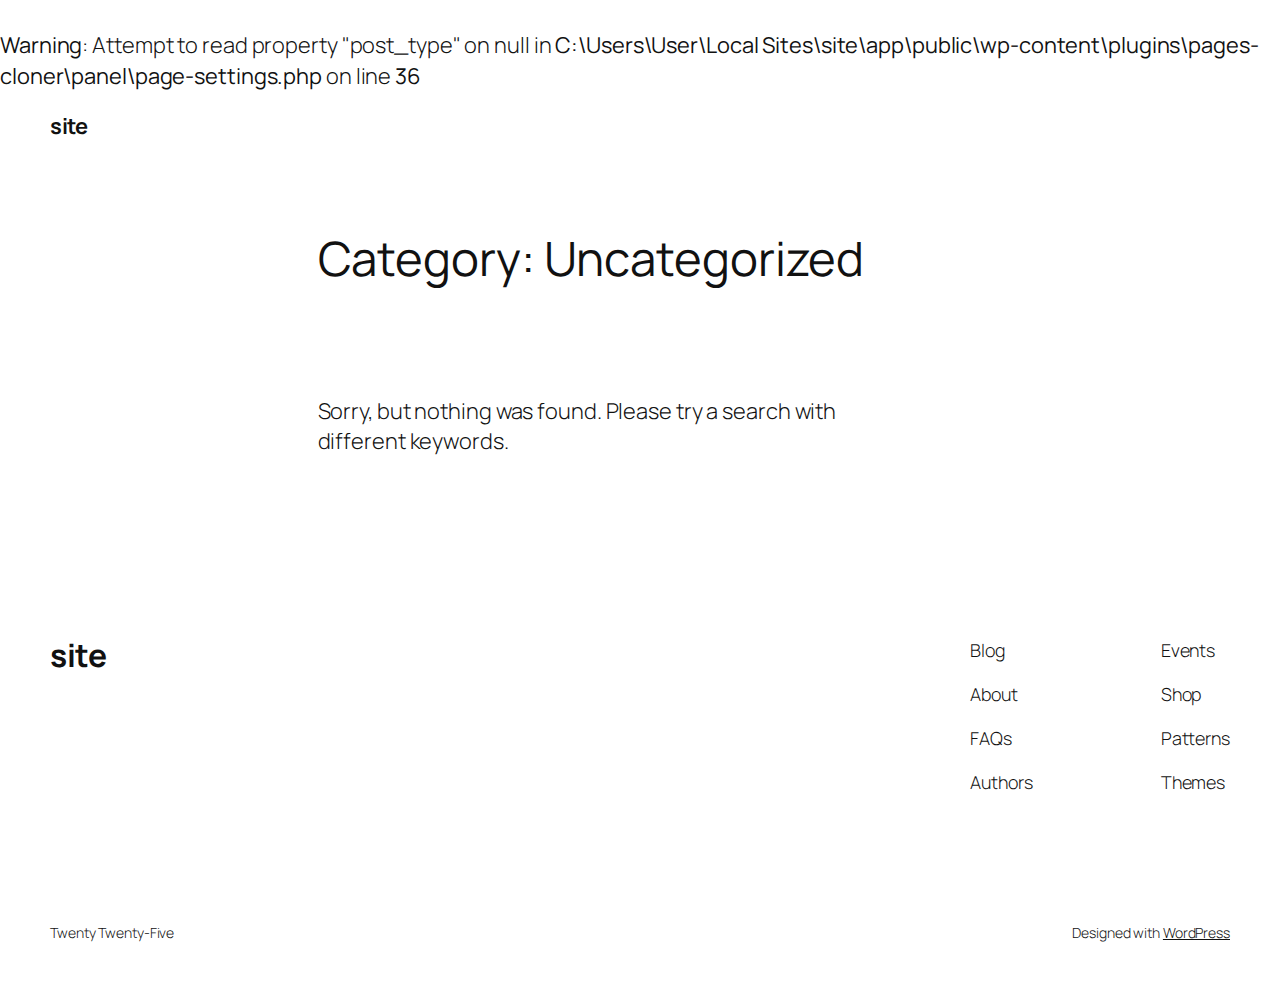
<file: category/uncategorized/index.html>
<!DOCTYPE html>
<html><body><br>
<b>Warning</b>:  Attempt to read property "post_type" on null in <b>C:\Users\User\Local Sites\site\app\public\wp-content\plugins\pages-cloner\panel\page-settings.php</b> on line <b>36</b><br>



	<meta charset="UTF-8">
	<meta name="viewport" content="width=device-width, initial-scale=1">
<meta name="robots" content="max-image-preview:large">
	<style>img:is([sizes="auto" i], [sizes^="auto," i]) { contain-intrinsic-size: 3000px 1500px }</style>
	<title>Uncategorized &ndash; site</title>
<link rel="alternate" type="application/rss+xml" title="site &raquo; Feed" href="/feed/">
<link rel="alternate" type="application/rss+xml" title="site &raquo; Comments Feed" href="/comments/feed/">
<link rel="alternate" type="application/rss+xml" title="site &raquo; Uncategorized Category Feed" href="/category/uncategorized/feed/">
<script>
window._wpemojiSettings = {"baseUrl":"https:\/\/s.w.org\/images\/core\/emoji\/16.0.1\/72x72\/","ext":".png","svgUrl":"https:\/\/s.w.org\/images\/core\/emoji\/16.0.1\/svg\/","svgExt":".svg","source":{"concatemoji":"\/wp-includes\/js\/wp-emoji-release.min.js?ver=6.8.3"}};
/*! This file is auto-generated */
!function(s,n){var o,i,e;function c(e){try{var t={supportTests:e,timestamp:(new Date).valueOf()};sessionStorage.setItem(o,JSON.stringify(t))}catch(e){}}function p(e,t,n){e.clearRect(0,0,e.canvas.width,e.canvas.height),e.fillText(t,0,0);var t=new Uint32Array(e.getImageData(0,0,e.canvas.width,e.canvas.height).data),a=(e.clearRect(0,0,e.canvas.width,e.canvas.height),e.fillText(n,0,0),new Uint32Array(e.getImageData(0,0,e.canvas.width,e.canvas.height).data));return t.every(function(e,t){return e===a[t]})}function u(e,t){e.clearRect(0,0,e.canvas.width,e.canvas.height),e.fillText(t,0,0);for(var n=e.getImageData(16,16,1,1),a=0;a<n.data.length;a++)if(0!==n.data[a])return!1;return!0}function f(e,t,n,a){switch(t){case"flag":return n(e,"\ud83c\udff3\ufe0f\u200d\u26a7\ufe0f","\ud83c\udff3\ufe0f\u200b\u26a7\ufe0f")?!1:!n(e,"\ud83c\udde8\ud83c\uddf6","\ud83c\udde8\u200b\ud83c\uddf6")&&!n(e,"\ud83c\udff4\udb40\udc67\udb40\udc62\udb40\udc65\udb40\udc6e\udb40\udc67\udb40\udc7f","\ud83c\udff4\u200b\udb40\udc67\u200b\udb40\udc62\u200b\udb40\udc65\u200b\udb40\udc6e\u200b\udb40\udc67\u200b\udb40\udc7f");case"emoji":return!a(e,"\ud83e\udedf")}return!1}function g(e,t,n,a){var r="undefined"!=typeof WorkerGlobalScope&&self instanceof WorkerGlobalScope?new OffscreenCanvas(300,150):s.createElement("canvas"),o=r.getContext("2d",{willReadFrequently:!0}),i=(o.textBaseline="top",o.font="600 32px Arial",{});return e.forEach(function(e){i[e]=t(o,e,n,a)}),i}function t(e){var t=s.createElement("script");t.src=e,t.defer=!0,s.head.appendChild(t)}"undefined"!=typeof Promise&&(o="wpEmojiSettingsSupports",i=["flag","emoji"],n.supports={everything:!0,everythingExceptFlag:!0},e=new Promise(function(e){s.addEventListener("DOMContentLoaded",e,{once:!0})}),new Promise(function(t){var n=function(){try{var e=JSON.parse(sessionStorage.getItem(o));if("object"==typeof e&&"number"==typeof e.timestamp&&(new Date).valueOf()<e.timestamp+604800&&"object"==typeof e.supportTests)return e.supportTests}catch(e){}return null}();if(!n){if("undefined"!=typeof Worker&&"undefined"!=typeof OffscreenCanvas&&"undefined"!=typeof URL&&URL.createObjectURL&&"undefined"!=typeof Blob)try{var e="postMessage("+g.toString()+"("+[JSON.stringify(i),f.toString(),p.toString(),u.toString()].join(",")+"));",a=new Blob([e],{type:"text/javascript"}),r=new Worker(URL.createObjectURL(a),{name:"wpTestEmojiSupports"});return void(r.onmessage=function(e){c(n=e.data),r.terminate(),t(n)})}catch(e){}c(n=g(i,f,p,u))}t(n)}).then(function(e){for(var t in e)n.supports[t]=e[t],n.supports.everything=n.supports.everything&&n.supports[t],"flag"!==t&&(n.supports.everythingExceptFlag=n.supports.everythingExceptFlag&&n.supports[t]);n.supports.everythingExceptFlag=n.supports.everythingExceptFlag&&!n.supports.flag,n.DOMReady=!1,n.readyCallback=function(){n.DOMReady=!0}}).then(function(){return e}).then(function(){var e;n.supports.everything||(n.readyCallback(),(e=n.source||{}).concatemoji?t(e.concatemoji):e.wpemoji&&e.twemoji&&(t(e.twemoji),t(e.wpemoji)))}))}((window,document),window._wpemojiSettings);
</script>
<style id="am_player_video-inline-css">
.embed-container { position: relative !important; padding-bottom: 56.25% !important; height: 0 !important; overflow: hidden !important; max-width: 100% !important; } .embed-container iframe, .embed-container object, .embed-container embed { position: absolute !important; top: 0 !important; left: 0 !important; width: 100% !important; height: 100% !important; }
.embed-container { position: relative !important; padding-bottom: 56.25% !important; height: 0 !important; overflow: hidden !important; max-width: 100% !important; } .embed-container iframe, .embed-container object, .embed-container embed { position: absolute !important; top: 0 !important; left: 0 !important; width: 100% !important; height: 100% !important; }
.embed-container { position: relative !important; padding-bottom: 56.25% !important; height: 0 !important; overflow: hidden !important; max-width: 100% !important; } .embed-container iframe, .embed-container object, .embed-container embed { position: absolute !important; top: 0 !important; left: 0 !important; width: 100% !important; height: 100% !important; }
.embed-container { position: relative !important; padding-bottom: 56.25% !important; height: 0 !important; overflow: hidden !important; max-width: 100% !important; } .embed-container iframe, .embed-container object, .embed-container embed { position: absolute !important; top: 0 !important; left: 0 !important; width: 100% !important; height: 100% !important; }
.embed-container { position: relative !important; padding-bottom: 56.25% !important; height: 0 !important; overflow: hidden !important; max-width: 100% !important; } .embed-container iframe, .embed-container object, .embed-container embed { position: absolute !important; top: 0 !important; left: 0 !important; width: 100% !important; height: 100% !important; }
.embed-container { position: relative !important; padding-bottom: 56.25% !important; height: 0 !important; overflow: hidden !important; max-width: 100% !important; } .embed-container iframe, .embed-container object, .embed-container embed { position: absolute !important; top: 0 !important; left: 0 !important; width: 100% !important; height: 100% !important; }
.embed-container { position: relative !important; padding-bottom: 56.25% !important; height: 0 !important; overflow: hidden !important; max-width: 100% !important; } .embed-container iframe, .embed-container object, .embed-container embed { position: absolute !important; top: 0 !important; left: 0 !important; width: 100% !important; height: 100% !important; }
.embed-container { position: relative !important; padding-bottom: 56.25% !important; height: 0 !important; overflow: hidden !important; max-width: 100% !important; } .embed-container iframe, .embed-container object, .embed-container embed { position: absolute !important; top: 0 !important; left: 0 !important; width: 100% !important; height: 100% !important; }
</style>
<style id="wp-block-site-title-inline-css">
.wp-block-site-title{box-sizing:border-box}.wp-block-site-title :where(a){color:inherit;font-family:inherit;font-size:inherit;font-style:inherit;font-weight:inherit;letter-spacing:inherit;line-height:inherit;text-decoration:inherit}
</style>
<style id="wp-block-page-list-inline-css">
.wp-block-navigation .wp-block-page-list{align-items:var(--navigation-layout-align,initial);background-color:inherit;display:flex;flex-direction:var(--navigation-layout-direction,initial);flex-wrap:var(--navigation-layout-wrap,wrap);justify-content:var(--navigation-layout-justify,initial)}.wp-block-navigation .wp-block-navigation-item{background-color:inherit}.wp-block-page-list{box-sizing:border-box}
</style>
<link rel="stylesheet" id="wp-block-navigation-css" href="/wp-includes/blocks/navigation/style.min.css?ver=6.8.3" media="all">
<style id="wp-block-group-inline-css">
.wp-block-group{box-sizing:border-box}:where(.wp-block-group.wp-block-group-is-layout-constrained){position:relative}
</style>
<style id="wp-block-query-title-inline-css">
.wp-block-query-title{box-sizing:border-box}
</style>
<style id="wp-block-term-description-inline-css">
:where(.wp-block-term-description){box-sizing:border-box;margin-bottom:var(--wp--style--block-gap);margin-top:var(--wp--style--block-gap)}.wp-block-term-description p{margin-bottom:0;margin-top:0}
</style>
<style id="wp-block-post-template-inline-css">
.wp-block-post-template{box-sizing:border-box;list-style:none;margin-bottom:0;margin-top:0;max-width:100%;padding:0}.wp-block-post-template.is-flex-container{display:flex;flex-direction:row;flex-wrap:wrap;gap:1.25em}.wp-block-post-template.is-flex-container>li{margin:0;width:100%}@media (min-width:600px){.wp-block-post-template.is-flex-container.is-flex-container.columns-2>li{width:calc(50% - .625em)}.wp-block-post-template.is-flex-container.is-flex-container.columns-3>li{width:calc(33.33333% - .83333em)}.wp-block-post-template.is-flex-container.is-flex-container.columns-4>li{width:calc(25% - .9375em)}.wp-block-post-template.is-flex-container.is-flex-container.columns-5>li{width:calc(20% - 1em)}.wp-block-post-template.is-flex-container.is-flex-container.columns-6>li{width:calc(16.66667% - 1.04167em)}}@media (max-width:600px){.wp-block-post-template-is-layout-grid.wp-block-post-template-is-layout-grid.wp-block-post-template-is-layout-grid.wp-block-post-template-is-layout-grid{grid-template-columns:1fr}}.wp-block-post-template-is-layout-constrained>li>.alignright,.wp-block-post-template-is-layout-flow>li>.alignright{float:right;margin-inline-end:0;margin-inline-start:2em}.wp-block-post-template-is-layout-constrained>li>.alignleft,.wp-block-post-template-is-layout-flow>li>.alignleft{float:left;margin-inline-end:2em;margin-inline-start:0}.wp-block-post-template-is-layout-constrained>li>.aligncenter,.wp-block-post-template-is-layout-flow>li>.aligncenter{margin-inline-end:auto;margin-inline-start:auto}
</style>
<style id="wp-block-paragraph-inline-css">
.is-small-text{font-size:.875em}.is-regular-text{font-size:1em}.is-large-text{font-size:2.25em}.is-larger-text{font-size:3em}.has-drop-cap:not(:focus):first-letter{float:left;font-size:8.4em;font-style:normal;font-weight:100;line-height:.68;margin:.05em .1em 0 0;text-transform:uppercase}body.rtl .has-drop-cap:not(:focus):first-letter{float:none;margin-left:.1em}p.has-drop-cap.has-background{overflow:hidden}:root :where(p.has-background){padding:1.25em 2.375em}:where(p.has-text-color:not(.has-link-color)) a{color:inherit}p.has-text-align-left[style*="writing-mode:vertical-lr"],p.has-text-align-right[style*="writing-mode:vertical-rl"]{rotate:180deg}
</style>
<style id="wp-block-query-pagination-inline-css">
.wp-block-query-pagination.is-content-justification-space-between>.wp-block-query-pagination-next:last-of-type{margin-inline-start:auto}.wp-block-query-pagination.is-content-justification-space-between>.wp-block-query-pagination-previous:first-child{margin-inline-end:auto}.wp-block-query-pagination .wp-block-query-pagination-previous-arrow{display:inline-block;margin-right:1ch}.wp-block-query-pagination .wp-block-query-pagination-previous-arrow:not(.is-arrow-chevron){transform:scaleX(1)}.wp-block-query-pagination .wp-block-query-pagination-next-arrow{display:inline-block;margin-left:1ch}.wp-block-query-pagination .wp-block-query-pagination-next-arrow:not(.is-arrow-chevron){transform:scaleX(1)}.wp-block-query-pagination.aligncenter{justify-content:center}
</style>
<style id="wp-block-site-logo-inline-css">
.wp-block-site-logo{box-sizing:border-box;line-height:0}.wp-block-site-logo a{display:inline-block;line-height:0}.wp-block-site-logo.is-default-size img{height:auto;width:120px}.wp-block-site-logo img{height:auto;max-width:100%}.wp-block-site-logo a,.wp-block-site-logo img{border-radius:inherit}.wp-block-site-logo.aligncenter{margin-left:auto;margin-right:auto;text-align:center}:root :where(.wp-block-site-logo.is-style-rounded){border-radius:9999px}
</style>
<style id="wp-block-site-tagline-inline-css">
.wp-block-site-tagline{box-sizing:border-box}
</style>
<style id="wp-block-spacer-inline-css">
.wp-block-spacer{clear:both}
</style>
<style id="wp-block-columns-inline-css">
.wp-block-columns{align-items:normal!important;box-sizing:border-box;display:flex;flex-wrap:wrap!important}@media (min-width:782px){.wp-block-columns{flex-wrap:nowrap!important}}.wp-block-columns.are-vertically-aligned-top{align-items:flex-start}.wp-block-columns.are-vertically-aligned-center{align-items:center}.wp-block-columns.are-vertically-aligned-bottom{align-items:flex-end}@media (max-width:781px){.wp-block-columns:not(.is-not-stacked-on-mobile)>.wp-block-column{flex-basis:100%!important}}@media (min-width:782px){.wp-block-columns:not(.is-not-stacked-on-mobile)>.wp-block-column{flex-basis:0;flex-grow:1}.wp-block-columns:not(.is-not-stacked-on-mobile)>.wp-block-column[style*=flex-basis]{flex-grow:0}}.wp-block-columns.is-not-stacked-on-mobile{flex-wrap:nowrap!important}.wp-block-columns.is-not-stacked-on-mobile>.wp-block-column{flex-basis:0;flex-grow:1}.wp-block-columns.is-not-stacked-on-mobile>.wp-block-column[style*=flex-basis]{flex-grow:0}:where(.wp-block-columns){margin-bottom:1.75em}:where(.wp-block-columns.has-background){padding:1.25em 2.375em}.wp-block-column{flex-grow:1;min-width:0;overflow-wrap:break-word;word-break:break-word}.wp-block-column.is-vertically-aligned-top{align-self:flex-start}.wp-block-column.is-vertically-aligned-center{align-self:center}.wp-block-column.is-vertically-aligned-bottom{align-self:flex-end}.wp-block-column.is-vertically-aligned-stretch{align-self:stretch}.wp-block-column.is-vertically-aligned-bottom,.wp-block-column.is-vertically-aligned-center,.wp-block-column.is-vertically-aligned-top{width:100%}
</style>
<style id="wp-block-navigation-link-inline-css">
.wp-block-navigation .wp-block-navigation-item__label{overflow-wrap:break-word}.wp-block-navigation .wp-block-navigation-item__description{display:none}.link-ui-tools{border-top:1px solid #f0f0f0;padding:8px}.link-ui-block-inserter{padding-top:8px}.link-ui-block-inserter__back{margin-left:8px;text-transform:uppercase}
</style>
<style id="wp-emoji-styles-inline-css">

	img.wp-smiley, img.emoji {
		display: inline !important;
		border: none !important;
		box-shadow: none !important;
		height: 1em !important;
		width: 1em !important;
		margin: 0 0.07em !important;
		vertical-align: -0.1em !important;
		background: none !important;
		padding: 0 !important;
	}
</style>
<style id="wp-block-library-inline-css">
:root{--wp-admin-theme-color:#007cba;--wp-admin-theme-color--rgb:0,124,186;--wp-admin-theme-color-darker-10:#006ba1;--wp-admin-theme-color-darker-10--rgb:0,107,161;--wp-admin-theme-color-darker-20:#005a87;--wp-admin-theme-color-darker-20--rgb:0,90,135;--wp-admin-border-width-focus:2px;--wp-block-synced-color:#7a00df;--wp-block-synced-color--rgb:122,0,223;--wp-bound-block-color:var(--wp-block-synced-color)}@media (min-resolution:192dpi){:root{--wp-admin-border-width-focus:1.5px}}.wp-element-button{cursor:pointer}:root{--wp--preset--font-size--normal:16px;--wp--preset--font-size--huge:42px}:root .has-very-light-gray-background-color{background-color:#eee}:root .has-very-dark-gray-background-color{background-color:#313131}:root .has-very-light-gray-color{color:#eee}:root .has-very-dark-gray-color{color:#313131}:root .has-vivid-green-cyan-to-vivid-cyan-blue-gradient-background{background:linear-gradient(135deg,#00d084,#0693e3)}:root .has-purple-crush-gradient-background{background:linear-gradient(135deg,#34e2e4,#4721fb 50%,#ab1dfe)}:root .has-hazy-dawn-gradient-background{background:linear-gradient(135deg,#faaca8,#dad0ec)}:root .has-subdued-olive-gradient-background{background:linear-gradient(135deg,#fafae1,#67a671)}:root .has-atomic-cream-gradient-background{background:linear-gradient(135deg,#fdd79a,#004a59)}:root .has-nightshade-gradient-background{background:linear-gradient(135deg,#330968,#31cdcf)}:root .has-midnight-gradient-background{background:linear-gradient(135deg,#020381,#2874fc)}.has-regular-font-size{font-size:1em}.has-larger-font-size{font-size:2.625em}.has-normal-font-size{font-size:var(--wp--preset--font-size--normal)}.has-huge-font-size{font-size:var(--wp--preset--font-size--huge)}.has-text-align-center{text-align:center}.has-text-align-left{text-align:left}.has-text-align-right{text-align:right}#end-resizable-editor-section{display:none}.aligncenter{clear:both}.items-justified-left{justify-content:flex-start}.items-justified-center{justify-content:center}.items-justified-right{justify-content:flex-end}.items-justified-space-between{justify-content:space-between}.screen-reader-text{border:0;clip-path:inset(50%);height:1px;margin:-1px;overflow:hidden;padding:0;position:absolute;width:1px;word-wrap:normal!important}.screen-reader-text:focus{background-color:#ddd;clip-path:none;color:#444;display:block;font-size:1em;height:auto;left:5px;line-height:normal;padding:15px 23px 14px;text-decoration:none;top:5px;width:auto;z-index:100000}html :where(.has-border-color){border-style:solid}html :where([style*=border-top-color]){border-top-style:solid}html :where([style*=border-right-color]){border-right-style:solid}html :where([style*=border-bottom-color]){border-bottom-style:solid}html :where([style*=border-left-color]){border-left-style:solid}html :where([style*=border-width]){border-style:solid}html :where([style*=border-top-width]){border-top-style:solid}html :where([style*=border-right-width]){border-right-style:solid}html :where([style*=border-bottom-width]){border-bottom-style:solid}html :where([style*=border-left-width]){border-left-style:solid}html :where(img[class*=wp-image-]){height:auto;max-width:100%}:where(figure){margin:0 0 1em}html :where(.is-position-sticky){--wp-admin--admin-bar--position-offset:var(--wp-admin--admin-bar--height,0px)}@media screen and (max-width:600px){html :where(.is-position-sticky){--wp-admin--admin-bar--position-offset:0px}}
</style>
<style id="global-styles-inline-css">
:root{--wp--preset--aspect-ratio--square: 1;--wp--preset--aspect-ratio--4-3: 4/3;--wp--preset--aspect-ratio--3-4: 3/4;--wp--preset--aspect-ratio--3-2: 3/2;--wp--preset--aspect-ratio--2-3: 2/3;--wp--preset--aspect-ratio--16-9: 16/9;--wp--preset--aspect-ratio--9-16: 9/16;--wp--preset--color--black: #000000;--wp--preset--color--cyan-bluish-gray: #abb8c3;--wp--preset--color--white: #ffffff;--wp--preset--color--pale-pink: #f78da7;--wp--preset--color--vivid-red: #cf2e2e;--wp--preset--color--luminous-vivid-orange: #ff6900;--wp--preset--color--luminous-vivid-amber: #fcb900;--wp--preset--color--light-green-cyan: #7bdcb5;--wp--preset--color--vivid-green-cyan: #00d084;--wp--preset--color--pale-cyan-blue: #8ed1fc;--wp--preset--color--vivid-cyan-blue: #0693e3;--wp--preset--color--vivid-purple: #9b51e0;--wp--preset--color--base: #FFFFFF;--wp--preset--color--contrast: #111111;--wp--preset--color--accent-1: #FFEE58;--wp--preset--color--accent-2: #F6CFF4;--wp--preset--color--accent-3: #503AA8;--wp--preset--color--accent-4: #686868;--wp--preset--color--accent-5: #FBFAF3;--wp--preset--color--accent-6: color-mix(in srgb, currentColor 20%, transparent);--wp--preset--gradient--vivid-cyan-blue-to-vivid-purple: linear-gradient(135deg,rgba(6,147,227,1) 0%,rgb(155,81,224) 100%);--wp--preset--gradient--light-green-cyan-to-vivid-green-cyan: linear-gradient(135deg,rgb(122,220,180) 0%,rgb(0,208,130) 100%);--wp--preset--gradient--luminous-vivid-amber-to-luminous-vivid-orange: linear-gradient(135deg,rgba(252,185,0,1) 0%,rgba(255,105,0,1) 100%);--wp--preset--gradient--luminous-vivid-orange-to-vivid-red: linear-gradient(135deg,rgba(255,105,0,1) 0%,rgb(207,46,46) 100%);--wp--preset--gradient--very-light-gray-to-cyan-bluish-gray: linear-gradient(135deg,rgb(238,238,238) 0%,rgb(169,184,195) 100%);--wp--preset--gradient--cool-to-warm-spectrum: linear-gradient(135deg,rgb(74,234,220) 0%,rgb(151,120,209) 20%,rgb(207,42,186) 40%,rgb(238,44,130) 60%,rgb(251,105,98) 80%,rgb(254,248,76) 100%);--wp--preset--gradient--blush-light-purple: linear-gradient(135deg,rgb(255,206,236) 0%,rgb(152,150,240) 100%);--wp--preset--gradient--blush-bordeaux: linear-gradient(135deg,rgb(254,205,165) 0%,rgb(254,45,45) 50%,rgb(107,0,62) 100%);--wp--preset--gradient--luminous-dusk: linear-gradient(135deg,rgb(255,203,112) 0%,rgb(199,81,192) 50%,rgb(65,88,208) 100%);--wp--preset--gradient--pale-ocean: linear-gradient(135deg,rgb(255,245,203) 0%,rgb(182,227,212) 50%,rgb(51,167,181) 100%);--wp--preset--gradient--electric-grass: linear-gradient(135deg,rgb(202,248,128) 0%,rgb(113,206,126) 100%);--wp--preset--gradient--midnight: linear-gradient(135deg,rgb(2,3,129) 0%,rgb(40,116,252) 100%);--wp--preset--font-size--small: 0.875rem;--wp--preset--font-size--medium: clamp(1rem, 1rem + ((1vw - 0.2rem) * 0.196), 1.125rem);--wp--preset--font-size--large: clamp(1.125rem, 1.125rem + ((1vw - 0.2rem) * 0.392), 1.375rem);--wp--preset--font-size--x-large: clamp(1.75rem, 1.75rem + ((1vw - 0.2rem) * 0.392), 2rem);--wp--preset--font-size--xx-large: clamp(2.15rem, 2.15rem + ((1vw - 0.2rem) * 1.333), 3rem);--wp--preset--font-family--manrope: Manrope, sans-serif;--wp--preset--font-family--fira-code: "Fira Code", monospace;--wp--preset--spacing--20: 10px;--wp--preset--spacing--30: 20px;--wp--preset--spacing--40: 30px;--wp--preset--spacing--50: clamp(30px, 5vw, 50px);--wp--preset--spacing--60: clamp(30px, 7vw, 70px);--wp--preset--spacing--70: clamp(50px, 7vw, 90px);--wp--preset--spacing--80: clamp(70px, 10vw, 140px);--wp--preset--shadow--natural: 6px 6px 9px rgba(0, 0, 0, 0.2);--wp--preset--shadow--deep: 12px 12px 50px rgba(0, 0, 0, 0.4);--wp--preset--shadow--sharp: 6px 6px 0px rgba(0, 0, 0, 0.2);--wp--preset--shadow--outlined: 6px 6px 0px -3px rgba(255, 255, 255, 1), 6px 6px rgba(0, 0, 0, 1);--wp--preset--shadow--crisp: 6px 6px 0px rgba(0, 0, 0, 1);}:root { --wp--style--global--content-size: 645px;--wp--style--global--wide-size: 1340px; }:where(body) { margin: 0; }.wp-site-blocks { padding-top: var(--wp--style--root--padding-top); padding-bottom: var(--wp--style--root--padding-bottom); }.has-global-padding { padding-right: var(--wp--style--root--padding-right); padding-left: var(--wp--style--root--padding-left); }.has-global-padding > .alignfull { margin-right: calc(var(--wp--style--root--padding-right) * -1); margin-left: calc(var(--wp--style--root--padding-left) * -1); }.has-global-padding :where(:not(.alignfull.is-layout-flow) > .has-global-padding:not(.wp-block-block, .alignfull)) { padding-right: 0; padding-left: 0; }.has-global-padding :where(:not(.alignfull.is-layout-flow) > .has-global-padding:not(.wp-block-block, .alignfull)) > .alignfull { margin-left: 0; margin-right: 0; }.wp-site-blocks > .alignleft { float: left; margin-right: 2em; }.wp-site-blocks > .alignright { float: right; margin-left: 2em; }.wp-site-blocks > .aligncenter { justify-content: center; margin-left: auto; margin-right: auto; }:where(.wp-site-blocks) > * { margin-block-start: 1.2rem; margin-block-end: 0; }:where(.wp-site-blocks) > :first-child { margin-block-start: 0; }:where(.wp-site-blocks) > :last-child { margin-block-end: 0; }:root { --wp--style--block-gap: 1.2rem; }:root :where(.is-layout-flow) > :first-child{margin-block-start: 0;}:root :where(.is-layout-flow) > :last-child{margin-block-end: 0;}:root :where(.is-layout-flow) > *{margin-block-start: 1.2rem;margin-block-end: 0;}:root :where(.is-layout-constrained) > :first-child{margin-block-start: 0;}:root :where(.is-layout-constrained) > :last-child{margin-block-end: 0;}:root :where(.is-layout-constrained) > *{margin-block-start: 1.2rem;margin-block-end: 0;}:root :where(.is-layout-flex){gap: 1.2rem;}:root :where(.is-layout-grid){gap: 1.2rem;}.is-layout-flow > .alignleft{float: left;margin-inline-start: 0;margin-inline-end: 2em;}.is-layout-flow > .alignright{float: right;margin-inline-start: 2em;margin-inline-end: 0;}.is-layout-flow > .aligncenter{margin-left: auto !important;margin-right: auto !important;}.is-layout-constrained > .alignleft{float: left;margin-inline-start: 0;margin-inline-end: 2em;}.is-layout-constrained > .alignright{float: right;margin-inline-start: 2em;margin-inline-end: 0;}.is-layout-constrained > .aligncenter{margin-left: auto !important;margin-right: auto !important;}.is-layout-constrained > :where(:not(.alignleft):not(.alignright):not(.alignfull)){max-width: var(--wp--style--global--content-size);margin-left: auto !important;margin-right: auto !important;}.is-layout-constrained > .alignwide{max-width: var(--wp--style--global--wide-size);}body .is-layout-flex{display: flex;}.is-layout-flex{flex-wrap: wrap;align-items: center;}.is-layout-flex > :is(*, div){margin: 0;}body .is-layout-grid{display: grid;}.is-layout-grid > :is(*, div){margin: 0;}body{background-color: var(--wp--preset--color--base);color: var(--wp--preset--color--contrast);font-family: var(--wp--preset--font-family--manrope);font-size: var(--wp--preset--font-size--large);font-weight: 300;letter-spacing: -0.1px;line-height: 1.4;--wp--style--root--padding-top: 0px;--wp--style--root--padding-right: var(--wp--preset--spacing--50);--wp--style--root--padding-bottom: 0px;--wp--style--root--padding-left: var(--wp--preset--spacing--50);}a:where(:not(.wp-element-button)){color: currentColor;text-decoration: underline;}:root :where(a:where(:not(.wp-element-button)):hover){text-decoration: none;}h1, h2, h3, h4, h5, h6{font-weight: 400;letter-spacing: -0.1px;line-height: 1.125;}h1{font-size: var(--wp--preset--font-size--xx-large);}h2{font-size: var(--wp--preset--font-size--x-large);}h3{font-size: var(--wp--preset--font-size--large);}h4{font-size: var(--wp--preset--font-size--medium);}h5{font-size: var(--wp--preset--font-size--small);letter-spacing: 0.5px;}h6{font-size: var(--wp--preset--font-size--small);font-weight: 700;letter-spacing: 1.4px;text-transform: uppercase;}:root :where(.wp-element-button, .wp-block-button__link){background-color: var(--wp--preset--color--contrast);border-width: 0;color: var(--wp--preset--color--base);font-family: inherit;font-size: var(--wp--preset--font-size--medium);line-height: inherit;padding-top: 1rem;padding-right: 2.25rem;padding-bottom: 1rem;padding-left: 2.25rem;text-decoration: none;}:root :where(.wp-element-button:hover, .wp-block-button__link:hover){background-color: color-mix(in srgb, var(--wp--preset--color--contrast) 85%, transparent);border-color: transparent;color: var(--wp--preset--color--base);}:root :where(.wp-element-button:focus, .wp-block-button__link:focus){outline-color: var(--wp--preset--color--accent-4);outline-offset: 2px;}:root :where(.wp-element-caption, .wp-block-audio figcaption, .wp-block-embed figcaption, .wp-block-gallery figcaption, .wp-block-image figcaption, .wp-block-table figcaption, .wp-block-video figcaption){font-size: var(--wp--preset--font-size--small);line-height: 1.4;}.has-black-color{color: var(--wp--preset--color--black) !important;}.has-cyan-bluish-gray-color{color: var(--wp--preset--color--cyan-bluish-gray) !important;}.has-white-color{color: var(--wp--preset--color--white) !important;}.has-pale-pink-color{color: var(--wp--preset--color--pale-pink) !important;}.has-vivid-red-color{color: var(--wp--preset--color--vivid-red) !important;}.has-luminous-vivid-orange-color{color: var(--wp--preset--color--luminous-vivid-orange) !important;}.has-luminous-vivid-amber-color{color: var(--wp--preset--color--luminous-vivid-amber) !important;}.has-light-green-cyan-color{color: var(--wp--preset--color--light-green-cyan) !important;}.has-vivid-green-cyan-color{color: var(--wp--preset--color--vivid-green-cyan) !important;}.has-pale-cyan-blue-color{color: var(--wp--preset--color--pale-cyan-blue) !important;}.has-vivid-cyan-blue-color{color: var(--wp--preset--color--vivid-cyan-blue) !important;}.has-vivid-purple-color{color: var(--wp--preset--color--vivid-purple) !important;}.has-base-color{color: var(--wp--preset--color--base) !important;}.has-contrast-color{color: var(--wp--preset--color--contrast) !important;}.has-accent-1-color{color: var(--wp--preset--color--accent-1) !important;}.has-accent-2-color{color: var(--wp--preset--color--accent-2) !important;}.has-accent-3-color{color: var(--wp--preset--color--accent-3) !important;}.has-accent-4-color{color: var(--wp--preset--color--accent-4) !important;}.has-accent-5-color{color: var(--wp--preset--color--accent-5) !important;}.has-accent-6-color{color: var(--wp--preset--color--accent-6) !important;}.has-black-background-color{background-color: var(--wp--preset--color--black) !important;}.has-cyan-bluish-gray-background-color{background-color: var(--wp--preset--color--cyan-bluish-gray) !important;}.has-white-background-color{background-color: var(--wp--preset--color--white) !important;}.has-pale-pink-background-color{background-color: var(--wp--preset--color--pale-pink) !important;}.has-vivid-red-background-color{background-color: var(--wp--preset--color--vivid-red) !important;}.has-luminous-vivid-orange-background-color{background-color: var(--wp--preset--color--luminous-vivid-orange) !important;}.has-luminous-vivid-amber-background-color{background-color: var(--wp--preset--color--luminous-vivid-amber) !important;}.has-light-green-cyan-background-color{background-color: var(--wp--preset--color--light-green-cyan) !important;}.has-vivid-green-cyan-background-color{background-color: var(--wp--preset--color--vivid-green-cyan) !important;}.has-pale-cyan-blue-background-color{background-color: var(--wp--preset--color--pale-cyan-blue) !important;}.has-vivid-cyan-blue-background-color{background-color: var(--wp--preset--color--vivid-cyan-blue) !important;}.has-vivid-purple-background-color{background-color: var(--wp--preset--color--vivid-purple) !important;}.has-base-background-color{background-color: var(--wp--preset--color--base) !important;}.has-contrast-background-color{background-color: var(--wp--preset--color--contrast) !important;}.has-accent-1-background-color{background-color: var(--wp--preset--color--accent-1) !important;}.has-accent-2-background-color{background-color: var(--wp--preset--color--accent-2) !important;}.has-accent-3-background-color{background-color: var(--wp--preset--color--accent-3) !important;}.has-accent-4-background-color{background-color: var(--wp--preset--color--accent-4) !important;}.has-accent-5-background-color{background-color: var(--wp--preset--color--accent-5) !important;}.has-accent-6-background-color{background-color: var(--wp--preset--color--accent-6) !important;}.has-black-border-color{border-color: var(--wp--preset--color--black) !important;}.has-cyan-bluish-gray-border-color{border-color: var(--wp--preset--color--cyan-bluish-gray) !important;}.has-white-border-color{border-color: var(--wp--preset--color--white) !important;}.has-pale-pink-border-color{border-color: var(--wp--preset--color--pale-pink) !important;}.has-vivid-red-border-color{border-color: var(--wp--preset--color--vivid-red) !important;}.has-luminous-vivid-orange-border-color{border-color: var(--wp--preset--color--luminous-vivid-orange) !important;}.has-luminous-vivid-amber-border-color{border-color: var(--wp--preset--color--luminous-vivid-amber) !important;}.has-light-green-cyan-border-color{border-color: var(--wp--preset--color--light-green-cyan) !important;}.has-vivid-green-cyan-border-color{border-color: var(--wp--preset--color--vivid-green-cyan) !important;}.has-pale-cyan-blue-border-color{border-color: var(--wp--preset--color--pale-cyan-blue) !important;}.has-vivid-cyan-blue-border-color{border-color: var(--wp--preset--color--vivid-cyan-blue) !important;}.has-vivid-purple-border-color{border-color: var(--wp--preset--color--vivid-purple) !important;}.has-base-border-color{border-color: var(--wp--preset--color--base) !important;}.has-contrast-border-color{border-color: var(--wp--preset--color--contrast) !important;}.has-accent-1-border-color{border-color: var(--wp--preset--color--accent-1) !important;}.has-accent-2-border-color{border-color: var(--wp--preset--color--accent-2) !important;}.has-accent-3-border-color{border-color: var(--wp--preset--color--accent-3) !important;}.has-accent-4-border-color{border-color: var(--wp--preset--color--accent-4) !important;}.has-accent-5-border-color{border-color: var(--wp--preset--color--accent-5) !important;}.has-accent-6-border-color{border-color: var(--wp--preset--color--accent-6) !important;}.has-vivid-cyan-blue-to-vivid-purple-gradient-background{background: var(--wp--preset--gradient--vivid-cyan-blue-to-vivid-purple) !important;}.has-light-green-cyan-to-vivid-green-cyan-gradient-background{background: var(--wp--preset--gradient--light-green-cyan-to-vivid-green-cyan) !important;}.has-luminous-vivid-amber-to-luminous-vivid-orange-gradient-background{background: var(--wp--preset--gradient--luminous-vivid-amber-to-luminous-vivid-orange) !important;}.has-luminous-vivid-orange-to-vivid-red-gradient-background{background: var(--wp--preset--gradient--luminous-vivid-orange-to-vivid-red) !important;}.has-very-light-gray-to-cyan-bluish-gray-gradient-background{background: var(--wp--preset--gradient--very-light-gray-to-cyan-bluish-gray) !important;}.has-cool-to-warm-spectrum-gradient-background{background: var(--wp--preset--gradient--cool-to-warm-spectrum) !important;}.has-blush-light-purple-gradient-background{background: var(--wp--preset--gradient--blush-light-purple) !important;}.has-blush-bordeaux-gradient-background{background: var(--wp--preset--gradient--blush-bordeaux) !important;}.has-luminous-dusk-gradient-background{background: var(--wp--preset--gradient--luminous-dusk) !important;}.has-pale-ocean-gradient-background{background: var(--wp--preset--gradient--pale-ocean) !important;}.has-electric-grass-gradient-background{background: var(--wp--preset--gradient--electric-grass) !important;}.has-midnight-gradient-background{background: var(--wp--preset--gradient--midnight) !important;}.has-small-font-size{font-size: var(--wp--preset--font-size--small) !important;}.has-medium-font-size{font-size: var(--wp--preset--font-size--medium) !important;}.has-large-font-size{font-size: var(--wp--preset--font-size--large) !important;}.has-x-large-font-size{font-size: var(--wp--preset--font-size--x-large) !important;}.has-xx-large-font-size{font-size: var(--wp--preset--font-size--xx-large) !important;}.has-manrope-font-family{font-family: var(--wp--preset--font-family--manrope) !important;}.has-fira-code-font-family{font-family: var(--wp--preset--font-family--fira-code) !important;}
:root :where(.wp-block-columns-is-layout-flow) > :first-child{margin-block-start: 0;}:root :where(.wp-block-columns-is-layout-flow) > :last-child{margin-block-end: 0;}:root :where(.wp-block-columns-is-layout-flow) > *{margin-block-start: var(--wp--preset--spacing--50);margin-block-end: 0;}:root :where(.wp-block-columns-is-layout-constrained) > :first-child{margin-block-start: 0;}:root :where(.wp-block-columns-is-layout-constrained) > :last-child{margin-block-end: 0;}:root :where(.wp-block-columns-is-layout-constrained) > *{margin-block-start: var(--wp--preset--spacing--50);margin-block-end: 0;}:root :where(.wp-block-columns-is-layout-flex){gap: var(--wp--preset--spacing--50);}:root :where(.wp-block-columns-is-layout-grid){gap: var(--wp--preset--spacing--50);}
:root :where(.wp-block-query-pagination){font-size: var(--wp--preset--font-size--medium);font-weight: 500;}
:root :where(.wp-block-site-tagline){font-size: var(--wp--preset--font-size--medium);}
:root :where(.wp-block-site-title){font-weight: 700;letter-spacing: -.5px;}
:root :where(.wp-block-site-title a:where(:not(.wp-element-button))){text-decoration: none;}
:root :where(.wp-block-site-title a:where(:not(.wp-element-button)):hover){text-decoration: underline;}
:root :where(.wp-block-term-description){font-size: var(--wp--preset--font-size--medium);}
:root :where(.wp-block-navigation){font-size: var(--wp--preset--font-size--medium);}
:root :where(.wp-block-navigation a:where(:not(.wp-element-button))){text-decoration: none;}
:root :where(.wp-block-navigation a:where(:not(.wp-element-button)):hover){text-decoration: underline;}
</style>
<style id="core-block-supports-inline-css">
.wp-container-core-navigation-is-layout-fc306653{justify-content:flex-end;}.wp-container-core-group-is-layout-f4c28e8b{flex-wrap:nowrap;gap:var(--wp--preset--spacing--10);justify-content:flex-end;}.wp-container-core-group-is-layout-8165f36a{flex-wrap:nowrap;justify-content:space-between;}.wp-container-core-columns-is-layout-28f84493{flex-wrap:nowrap;}.wp-container-core-navigation-is-layout-fe9cc265{flex-direction:column;align-items:flex-start;}.wp-container-core-group-is-layout-570722b2{gap:var(--wp--preset--spacing--80);justify-content:space-between;align-items:flex-start;}.wp-container-core-group-is-layout-e5edad21{justify-content:space-between;align-items:flex-start;}.wp-container-core-group-is-layout-91e87306{gap:var(--wp--preset--spacing--20);justify-content:space-between;}
</style>
<style id="wp-block-template-skip-link-inline-css">

		.skip-link.screen-reader-text {
			border: 0;
			clip-path: inset(50%);
			height: 1px;
			margin: -1px;
			overflow: hidden;
			padding: 0;
			position: absolute !important;
			width: 1px;
			word-wrap: normal !important;
		}

		.skip-link.screen-reader-text:focus {
			background-color: #eee;
			clip-path: none;
			color: #444;
			display: block;
			font-size: 1em;
			height: auto;
			left: 5px;
			line-height: normal;
			padding: 15px 23px 14px;
			text-decoration: none;
			top: 5px;
			width: auto;
			z-index: 100000;
		}
</style>
<link rel="stylesheet" id="twentytwentyfive-style-css" href="/wp-content/themes/twentytwentyfive/style.css?ver=1.3" media="all">
<link rel="https://api.w.org/" href="/wp-json/"><link rel="alternate" title="JSON" type="application/json" href="/wp-json/wp/v2/categories/1"><link rel="EditURI" type="application/rsd+xml" title="RSD" href="/xmlrpc.php?rsd">
<meta name="generator" content="WordPress 6.8.3">
<script type="importmap" id="wp-importmap">
{"imports":{"@wordpress\/interactivity":"\/wp-includes\/js\/dist\/script-modules\/interactivity\/index.min.js?ver=55aebb6e0a16726baffb"}}
</script>
<script type="module" src="/wp-includes/js/dist/script-modules/block-library/navigation/view.min.js?ver=61572d447d60c0aa5240" id="@wordpress/block-library/navigation/view-js-module"></script>
<link rel="modulepreload" href="/wp-includes/js/dist/script-modules/interactivity/index.min.js?ver=55aebb6e0a16726baffb" id="@wordpress/interactivity-js-modulepreload"><style class="wp-fonts-local">
@font-face{font-family:Manrope;font-style:normal;font-weight:200 800;font-display:fallback;src:url('/wp-content/themes/twentytwentyfive/assets/fonts/manrope/Manrope-VariableFont_wght.woff2') format('woff2');}
@font-face{font-family:"Fira Code";font-style:normal;font-weight:300 700;font-display:fallback;src:url('/wp-content/themes/twentytwentyfive/assets/fonts/fira-code/FiraCode-VariableFont_wght.woff2') format('woff2');}
</style>




<div class="wp-site-blocks"><header class="wp-block-template-part">
<div class="wp-block-group alignfull is-layout-flow wp-block-group-is-layout-flow">
	
	<div class="wp-block-group has-global-padding is-layout-constrained wp-block-group-is-layout-constrained">
		
		<div class="wp-block-group alignwide is-content-justification-space-between is-nowrap is-layout-flex wp-container-core-group-is-layout-8165f36a wp-block-group-is-layout-flex" style="padding-top:var(--wp--preset--spacing--30);padding-bottom:var(--wp--preset--spacing--30)">
			<p class="wp-block-site-title"><a href="/" target="_self" rel="home">site</a></p>
			
			<div class="wp-block-group is-content-justification-right is-nowrap is-layout-flex wp-container-core-group-is-layout-f4c28e8b wp-block-group-is-layout-flex">
				<nav class="is-responsive items-justified-right wp-block-navigation is-content-justification-right is-layout-flex wp-container-core-navigation-is-layout-fc306653 wp-block-navigation-is-layout-flex" data-wp-interactive="core/navigation" data-wp-context='{"overlayOpenedBy":{"click":false,"hover":false,"focus":false},"type":"overlay","roleAttribute":"","ariaLabel":"Menu"}'><button aria-haspopup="dialog" aria-label="Open menu" class="wp-block-navigation__responsive-container-open" data-wp-on-async--click="actions.openMenuOnClick" data-wp-on--keydown="actions.handleMenuKeydown"><svg width="24" height="24" xmlns="http://www.w3.org/2000/svg" viewbox="0 0 24 24" aria-hidden="true" focusable="false"><rect x="4" y="7.5" width="16" height="1.5"></rect><rect x="4" y="15" width="16" height="1.5"></rect></svg></button>
				<div class="wp-block-navigation__responsive-container  has-text-color has-contrast-color has-background has-base-background-color" id="modal-1" data-wp-class--has-modal-open="state.isMenuOpen" data-wp-class--is-menu-open="state.isMenuOpen" data-wp-watch="callbacks.initMenu" data-wp-on--keydown="actions.handleMenuKeydown" data-wp-on-async--focusout="actions.handleMenuFocusout" tabindex="-1">
					<div class="wp-block-navigation__responsive-close" tabindex="-1">
						<div class="wp-block-navigation__responsive-dialog" data-wp-bind--aria-modal="state.ariaModal" data-wp-bind--aria-label="state.ariaLabel" data-wp-bind--role="state.roleAttribute">
							<button aria-label="Close menu" class="wp-block-navigation__responsive-container-close" data-wp-on-async--click="actions.closeMenuOnClick"><svg xmlns="http://www.w3.org/2000/svg" viewbox="0 0 24 24" width="24" height="24" aria-hidden="true" focusable="false"><path d="m13.06 12 6.47-6.47-1.06-1.06L12 10.94 5.53 4.47 4.47 5.53 10.94 12l-6.47 6.47 1.06 1.06L12 13.06l6.47 6.47 1.06-1.06L13.06 12Z"></path></svg></button>
							<div class="wp-block-navigation__responsive-container-content" data-wp-watch="callbacks.focusFirstElement" id="modal-1-content">
								
							</div>
						</div>
					</div>
				</div></nav>
			</div>
			
		</div>
		
	</div>
	
</div>


</header>


<main class="wp-block-group has-global-padding is-layout-constrained wp-block-group-is-layout-constrained" style="margin-top:var(--wp--preset--spacing--60)">
	<h1 class="wp-block-query-title">Category: <span>Uncategorized</span></h1>
	 
	
<div class="wp-block-query alignfull is-layout-flow wp-block-query-is-layout-flow">
	
	
	<div class="wp-block-group has-global-padding is-layout-constrained wp-block-group-is-layout-constrained" style="padding-top:var(--wp--preset--spacing--60);padding-bottom:var(--wp--preset--spacing--60)">
		<div class="wp-block-query-no-results">
		
		<p>Sorry, but nothing was found. Please try a search with different keywords.</p>
		
		</div>
	</div>
	
	
	<div class="wp-block-group alignwide has-global-padding is-layout-constrained wp-block-group-is-layout-constrained">
		
	</div>
	
</div>


</main>


<footer class="wp-block-template-part">
<div class="wp-block-group has-global-padding is-layout-constrained wp-block-group-is-layout-constrained" style="padding-top:var(--wp--preset--spacing--60);padding-bottom:var(--wp--preset--spacing--50)">
	
	<div class="wp-block-group alignwide is-layout-flow wp-block-group-is-layout-flow">
		

		
		<div class="wp-block-group alignfull is-content-justification-space-between is-layout-flex wp-container-core-group-is-layout-e5edad21 wp-block-group-is-layout-flex">
			
			<div class="wp-block-columns is-layout-flex wp-container-core-columns-is-layout-28f84493 wp-block-columns-is-layout-flex">
				
				<div class="wp-block-column is-layout-flow wp-block-column-is-layout-flow" style="flex-basis:100%"><h2 class="wp-block-site-title"><a href="/" target="_self" rel="home">site</a></h2>

				
				</div>
				

				
				<div class="wp-block-column is-layout-flow wp-block-column-is-layout-flow">
					
					<div style="height:var(--wp--preset--spacing--40);width:0px" aria-hidden="true" class="wp-block-spacer"></div>
					
				</div>
				
			</div>
			

			
			<div class="wp-block-group is-content-justification-space-between is-layout-flex wp-container-core-group-is-layout-570722b2 wp-block-group-is-layout-flex">
				<nav class="is-vertical wp-block-navigation is-layout-flex wp-container-core-navigation-is-layout-fe9cc265 wp-block-navigation-is-layout-flex"><ul class="wp-block-navigation__container  is-vertical wp-block-navigation"><li class=" wp-block-navigation-item wp-block-navigation-link"><a class="wp-block-navigation-item__content" href="#"><span class="wp-block-navigation-item__label">Blog</span></a></li><li class=" wp-block-navigation-item wp-block-navigation-link"><a class="wp-block-navigation-item__content" href="#"><span class="wp-block-navigation-item__label">About</span></a></li><li class=" wp-block-navigation-item wp-block-navigation-link"><a class="wp-block-navigation-item__content" href="#"><span class="wp-block-navigation-item__label">FAQs</span></a></li><li class=" wp-block-navigation-item wp-block-navigation-link"><a class="wp-block-navigation-item__content" href="#"><span class="wp-block-navigation-item__label">Authors</span></a></li></ul></nav>

				<nav class="is-vertical wp-block-navigation is-layout-flex wp-container-core-navigation-is-layout-fe9cc265 wp-block-navigation-is-layout-flex"><ul class="wp-block-navigation__container  is-vertical wp-block-navigation"><li class=" wp-block-navigation-item wp-block-navigation-link"><a class="wp-block-navigation-item__content" href="#"><span class="wp-block-navigation-item__label">Events</span></a></li><li class=" wp-block-navigation-item wp-block-navigation-link"><a class="wp-block-navigation-item__content" href="#"><span class="wp-block-navigation-item__label">Shop</span></a></li><li class=" wp-block-navigation-item wp-block-navigation-link"><a class="wp-block-navigation-item__content" href="#"><span class="wp-block-navigation-item__label">Patterns</span></a></li><li class=" wp-block-navigation-item wp-block-navigation-link"><a class="wp-block-navigation-item__content" href="#"><span class="wp-block-navigation-item__label">Themes</span></a></li></ul></nav>
			</div>
				
		</div>
		

		
		<div style="height:var(--wp--preset--spacing--70)" aria-hidden="true" class="wp-block-spacer"></div>
		

		
		<div class="wp-block-group alignfull is-content-justification-space-between is-layout-flex wp-container-core-group-is-layout-91e87306 wp-block-group-is-layout-flex">
			
			<p class="has-small-font-size">Twenty Twenty-Five</p>
			
			
			<p class="has-small-font-size">
				Designed with <a href="https://wordpress.org/" rel="nofollow">WordPress</a>			</p>
			
		</div>
		
	</div>
	
</div>


</footer>
</div>
<script type="speculationrules">
{"prefetch":[{"source":"document","where":{"and":[{"href_matches":"\/*"},{"not":{"href_matches":["\/wp-*.php","\/wp-admin\/*","\/wp-content\/uploads\/*","\/wp-content\/*","\/wp-content\/plugins\/*","\/wp-content\/themes\/twentytwentyfive\/*","\/*\\?(.+)"]}},{"not":{"selector_matches":"a[rel~=\"nofollow\"]"}},{"not":{"selector_matches":".no-prefetch, .no-prefetch a"}}]},"eagerness":"conservative"}]}
</script>
<script id="wp-block-template-skip-link-js-after">
	( function() {
		var skipLinkTarget = document.querySelector( 'main' ),
			sibling,
			skipLinkTargetID,
			skipLink;

		// Early exit if a skip-link target can't be located.
		if ( ! skipLinkTarget ) {
			return;
		}

		/*
		 * Get the site wrapper.
		 * The skip-link will be injected in the beginning of it.
		 */
		sibling = document.querySelector( '.wp-site-blocks' );

		// Early exit if the root element was not found.
		if ( ! sibling ) {
			return;
		}

		// Get the skip-link target's ID, and generate one if it doesn't exist.
		skipLinkTargetID = skipLinkTarget.id;
		if ( ! skipLinkTargetID ) {
			skipLinkTargetID = 'wp--skip-link--target';
			skipLinkTarget.id = skipLinkTargetID;
		}

		// Create the skip link.
		skipLink = document.createElement( 'a' );
		skipLink.classList.add( 'skip-link', 'screen-reader-text' );
		skipLink.id = 'wp-skip-link';
		skipLink.href = '#' + skipLinkTargetID;
		skipLink.innerText = 'Skip to content';

		// Inject the skip link.
		sibling.parentElement.insertBefore( skipLink, sibling );
	}() );
	
</script>


</body></html>
</file>
<file: wp-content/themes/twentytwentyfive/style.css>
/*
Theme Name: Twenty Twenty-Five
Theme URI: https://wordpress.org/themes/twentytwentyfive/
Author: the WordPress team
Author URI: https://wordpress.org
Description: Twenty Twenty-Five emphasizes simplicity and adaptability. It offers flexible design options, supported by a variety of patterns for different page types, such as services and landing pages, making it ideal for building personal blogs, professional portfolios, online magazines, or business websites. Its templates cater to various blog styles, from text-focused to image-heavy layouts. Additionally, it supports international typography and diverse color palettes, ensuring accessibility and customization for users worldwide.
Requires at least: 6.7
Tested up to: 6.8
Requires PHP: 7.2
Version: 1.3
License: GNU General Public License v2 or later
License URI: http://www.gnu.org/licenses/gpl-2.0.html
Text Domain: twentytwentyfive
Tags: one-column, custom-colors, custom-menu, custom-logo, editor-style, featured-images, full-site-editing, block-patterns, rtl-language-support, sticky-post, threaded-comments, translation-ready, wide-blocks, block-styles, style-variations, accessibility-ready, blog, portfolio, news
*/

/*
 * Link styles
 * https://github.com/WordPress/gutenberg/issues/42319
 */
a {
	text-decoration-thickness: 1px !important;
	text-underline-offset: .1em;
}

/* Focus styles */
:where(.wp-site-blocks *:focus) {
	outline-width: 2px;
	outline-style: solid;
}

/* Increase the bottom margin on submenus, so that the outline is visible. */
.wp-block-navigation .wp-block-navigation-submenu .wp-block-navigation-item:not(:last-child) {
	margin-bottom: 3px;
}

/* Increase the outline offset on the parent menu items, so that the outline does not touch the text. */
.wp-block-navigation .wp-block-navigation-item .wp-block-navigation-item__content {
	outline-offset: 4px;
}

/* Remove outline offset from the submenus, otherwise the outline is visible outside the submenu container. */
.wp-block-navigation .wp-block-navigation-item ul.wp-block-navigation__submenu-container .wp-block-navigation-item__content {
	outline-offset: 0;
}

/*
 * Progressive enhancement to reduce widows and orphans
 * https://github.com/WordPress/gutenberg/issues/55190
 */
h1, h2, h3, h4, h5, h6, blockquote, caption, figcaption, p {
	text-wrap: pretty;
}

/*
 * Change the position of the more block on the front, by making it a block level element.
 * https://github.com/WordPress/gutenberg/issues/65934
*/
.more-link {
	display: block;
}
</file>
<file: wp-includes/blocks/navigation/style.min.css>
.wp-block-navigation{position:relative;--navigation-layout-justification-setting:flex-start;--navigation-layout-direction:row;--navigation-layout-wrap:wrap;--navigation-layout-justify:flex-start;--navigation-layout-align:center}.wp-block-navigation ul{margin-bottom:0;margin-left:0;margin-top:0;padding-left:0}.wp-block-navigation ul,.wp-block-navigation ul li{list-style:none;padding:0}.wp-block-navigation .wp-block-navigation-item{align-items:center;background-color:inherit;display:flex;position:relative}.wp-block-navigation .wp-block-navigation-item .wp-block-navigation__submenu-container:empty{display:none}.wp-block-navigation .wp-block-navigation-item__content{display:block}.wp-block-navigation .wp-block-navigation-item__content.wp-block-navigation-item__content{color:inherit}.wp-block-navigation.has-text-decoration-underline .wp-block-navigation-item__content,.wp-block-navigation.has-text-decoration-underline .wp-block-navigation-item__content:active,.wp-block-navigation.has-text-decoration-underline .wp-block-navigation-item__content:focus{text-decoration:underline}.wp-block-navigation.has-text-decoration-line-through .wp-block-navigation-item__content,.wp-block-navigation.has-text-decoration-line-through .wp-block-navigation-item__content:active,.wp-block-navigation.has-text-decoration-line-through .wp-block-navigation-item__content:focus{text-decoration:line-through}.wp-block-navigation :where(a),.wp-block-navigation :where(a:active),.wp-block-navigation :where(a:focus){text-decoration:none}.wp-block-navigation .wp-block-navigation__submenu-icon{align-self:center;background-color:inherit;border:none;color:currentColor;display:inline-block;font-size:inherit;height:.6em;line-height:0;margin-left:.25em;padding:0;width:.6em}.wp-block-navigation .wp-block-navigation__submenu-icon svg{display:inline-block;stroke:currentColor;height:inherit;margin-top:.075em;width:inherit}.wp-block-navigation.is-vertical{--navigation-layout-direction:column;--navigation-layout-justify:initial;--navigation-layout-align:flex-start}.wp-block-navigation.no-wrap{--navigation-layout-wrap:nowrap}.wp-block-navigation.items-justified-center{--navigation-layout-justification-setting:center;--navigation-layout-justify:center}.wp-block-navigation.items-justified-center.is-vertical{--navigation-layout-align:center}.wp-block-navigation.items-justified-right{--navigation-layout-justification-setting:flex-end;--navigation-layout-justify:flex-end}.wp-block-navigation.items-justified-right.is-vertical{--navigation-layout-align:flex-end}.wp-block-navigation.items-justified-space-between{--navigation-layout-justification-setting:space-between;--navigation-layout-justify:space-between}.wp-block-navigation .has-child .wp-block-navigation__submenu-container{align-items:normal;background-color:inherit;color:inherit;display:flex;flex-direction:column;height:0;left:-1px;opacity:0;overflow:hidden;position:absolute;top:100%;visibility:hidden;width:0;z-index:2}@media not (prefers-reduced-motion){.wp-block-navigation .has-child .wp-block-navigation__submenu-container{transition:opacity .1s linear}}.wp-block-navigation .has-child .wp-block-navigation__submenu-container>.wp-block-navigation-item>.wp-block-navigation-item__content{display:flex;flex-grow:1}.wp-block-navigation .has-child .wp-block-navigation__submenu-container>.wp-block-navigation-item>.wp-block-navigation-item__content .wp-block-navigation__submenu-icon{margin-left:auto;margin-right:0}.wp-block-navigation .has-child .wp-block-navigation__submenu-container .wp-block-navigation-item__content{margin:0}@media (min-width:782px){.wp-block-navigation .has-child .wp-block-navigation__submenu-container .wp-block-navigation__submenu-container{left:100%;top:-1px}.wp-block-navigation .has-child .wp-block-navigation__submenu-container .wp-block-navigation__submenu-container:before{background:#0000;content:"";display:block;height:100%;position:absolute;right:100%;width:.5em}.wp-block-navigation .has-child .wp-block-navigation__submenu-container .wp-block-navigation__submenu-icon{margin-right:.25em}.wp-block-navigation .has-child .wp-block-navigation__submenu-container .wp-block-navigation__submenu-icon svg{transform:rotate(-90deg)}}.wp-block-navigation .has-child .wp-block-navigation-submenu__toggle[aria-expanded=true]~.wp-block-navigation__submenu-container,.wp-block-navigation .has-child:not(.open-on-click):hover>.wp-block-navigation__submenu-container,.wp-block-navigation .has-child:not(.open-on-click):not(.open-on-hover-click):focus-within>.wp-block-navigation__submenu-container{height:auto;min-width:200px;opacity:1;overflow:visible;visibility:visible;width:auto}.wp-block-navigation.has-background .has-child .wp-block-navigation__submenu-container{left:0;top:100%}@media (min-width:782px){.wp-block-navigation.has-background .has-child .wp-block-navigation__submenu-container .wp-block-navigation__submenu-container{left:100%;top:0}}.wp-block-navigation-submenu{display:flex;position:relative}.wp-block-navigation-submenu .wp-block-navigation__submenu-icon svg{stroke:currentColor}button.wp-block-navigation-item__content{background-color:initial;border:none;color:currentColor;font-family:inherit;font-size:inherit;font-style:inherit;font-weight:inherit;letter-spacing:inherit;line-height:inherit;text-align:left;text-transform:inherit}.wp-block-navigation-submenu__toggle{cursor:pointer}.wp-block-navigation-item.open-on-click .wp-block-navigation-submenu__toggle{padding-left:0;padding-right:.85em}.wp-block-navigation-item.open-on-click .wp-block-navigation-submenu__toggle+.wp-block-navigation__submenu-icon{margin-left:-.6em;pointer-events:none}.wp-block-navigation-item.open-on-click button.wp-block-navigation-item__content:not(.wp-block-navigation-submenu__toggle){padding:0}.wp-block-navigation .wp-block-page-list,.wp-block-navigation__container,.wp-block-navigation__responsive-close,.wp-block-navigation__responsive-container,.wp-block-navigation__responsive-container-content,.wp-block-navigation__responsive-dialog{gap:inherit}:where(.wp-block-navigation.has-background .wp-block-navigation-item a:not(.wp-element-button)),:where(.wp-block-navigation.has-background .wp-block-navigation-submenu a:not(.wp-element-button)){padding:.5em 1em}:where(.wp-block-navigation .wp-block-navigation__submenu-container .wp-block-navigation-item a:not(.wp-element-button)),:where(.wp-block-navigation .wp-block-navigation__submenu-container .wp-block-navigation-submenu a:not(.wp-element-button)),:where(.wp-block-navigation .wp-block-navigation__submenu-container .wp-block-navigation-submenu button.wp-block-navigation-item__content),:where(.wp-block-navigation .wp-block-navigation__submenu-container .wp-block-pages-list__item button.wp-block-navigation-item__content){padding:.5em 1em}.wp-block-navigation.items-justified-right .wp-block-navigation__container .has-child .wp-block-navigation__submenu-container,.wp-block-navigation.items-justified-right .wp-block-page-list>.has-child .wp-block-navigation__submenu-container,.wp-block-navigation.items-justified-space-between .wp-block-page-list>.has-child:last-child .wp-block-navigation__submenu-container,.wp-block-navigation.items-justified-space-between>.wp-block-navigation__container>.has-child:last-child .wp-block-navigation__submenu-container{left:auto;right:0}.wp-block-navigation.items-justified-right .wp-block-navigation__container .has-child .wp-block-navigation__submenu-container .wp-block-navigation__submenu-container,.wp-block-navigation.items-justified-right .wp-block-page-list>.has-child .wp-block-navigation__submenu-container .wp-block-navigation__submenu-container,.wp-block-navigation.items-justified-space-between .wp-block-page-list>.has-child:last-child .wp-block-navigation__submenu-container .wp-block-navigation__submenu-container,.wp-block-navigation.items-justified-space-between>.wp-block-navigation__container>.has-child:last-child .wp-block-navigation__submenu-container .wp-block-navigation__submenu-container{left:-1px;right:-1px}@media (min-width:782px){.wp-block-navigation.items-justified-right .wp-block-navigation__container .has-child .wp-block-navigation__submenu-container .wp-block-navigation__submenu-container,.wp-block-navigation.items-justified-right .wp-block-page-list>.has-child .wp-block-navigation__submenu-container .wp-block-navigation__submenu-container,.wp-block-navigation.items-justified-space-between .wp-block-page-list>.has-child:last-child .wp-block-navigation__submenu-container .wp-block-navigation__submenu-container,.wp-block-navigation.items-justified-space-between>.wp-block-navigation__container>.has-child:last-child .wp-block-navigation__submenu-container .wp-block-navigation__submenu-container{left:auto;right:100%}}.wp-block-navigation:not(.has-background) .wp-block-navigation__submenu-container{background-color:#fff;border:1px solid #00000026}.wp-block-navigation.has-background .wp-block-navigation__submenu-container{background-color:inherit}.wp-block-navigation:not(.has-text-color) .wp-block-navigation__submenu-container{color:#000}.wp-block-navigation__container{align-items:var(--navigation-layout-align,initial);display:flex;flex-direction:var(--navigation-layout-direction,initial);flex-wrap:var(--navigation-layout-wrap,wrap);justify-content:var(--navigation-layout-justify,initial);list-style:none;margin:0;padding-left:0}.wp-block-navigation__container .is-responsive{display:none}.wp-block-navigation__container:only-child,.wp-block-page-list:only-child{flex-grow:1}@keyframes overlay-menu__fade-in-animation{0%{opacity:0;transform:translateY(.5em)}to{opacity:1;transform:translateY(0)}}.wp-block-navigation__responsive-container{bottom:0;display:none;left:0;position:fixed;right:0;top:0}.wp-block-navigation__responsive-container :where(.wp-block-navigation-item a){color:inherit}.wp-block-navigation__responsive-container .wp-block-navigation__responsive-container-content{align-items:var(--navigation-layout-align,initial);display:flex;flex-direction:var(--navigation-layout-direction,initial);flex-wrap:var(--navigation-layout-wrap,wrap);justify-content:var(--navigation-layout-justify,initial)}.wp-block-navigation__responsive-container:not(.is-menu-open.is-menu-open){background-color:inherit!important;color:inherit!important}.wp-block-navigation__responsive-container.is-menu-open{background-color:inherit;display:flex;flex-direction:column;overflow:auto;padding:clamp(1rem,var(--wp--style--root--padding-top),20rem) clamp(1rem,var(--wp--style--root--padding-right),20rem) clamp(1rem,var(--wp--style--root--padding-bottom),20rem) clamp(1rem,var(--wp--style--root--padding-left),20rem);z-index:100000}@media not (prefers-reduced-motion){.wp-block-navigation__responsive-container.is-menu-open{animation:overlay-menu__fade-in-animation .1s ease-out;animation-fill-mode:forwards}}.wp-block-navigation__responsive-container.is-menu-open .wp-block-navigation__responsive-container-content{align-items:var(--navigation-layout-justification-setting,inherit);display:flex;flex-direction:column;flex-wrap:nowrap;overflow:visible;padding-top:calc(2rem + 24px)}.wp-block-navigation__responsive-container.is-menu-open .wp-block-navigation__responsive-container-content,.wp-block-navigation__responsive-container.is-menu-open .wp-block-navigation__responsive-container-content .wp-block-navigation__container,.wp-block-navigation__responsive-container.is-menu-open .wp-block-navigation__responsive-container-content .wp-block-page-list{justify-content:flex-start}.wp-block-navigation__responsive-container.is-menu-open .wp-block-navigation__responsive-container-content .wp-block-navigation__submenu-icon{display:none}.wp-block-navigation__responsive-container.is-menu-open .wp-block-navigation__responsive-container-content .has-child .wp-block-navigation__submenu-container{border:none;height:auto;min-width:200px;opacity:1;overflow:initial;padding-left:2rem;padding-right:2rem;position:static;visibility:visible;width:auto}.wp-block-navigation__responsive-container.is-menu-open .wp-block-navigation__responsive-container-content .wp-block-navigation__container,.wp-block-navigation__responsive-container.is-menu-open .wp-block-navigation__responsive-container-content .wp-block-navigation__submenu-container{gap:inherit}.wp-block-navigation__responsive-container.is-menu-open .wp-block-navigation__responsive-container-content .wp-block-navigation__submenu-container{padding-top:var(--wp--style--block-gap,2em)}.wp-block-navigation__responsive-container.is-menu-open .wp-block-navigation__responsive-container-content .wp-block-navigation-item__content{padding:0}.wp-block-navigation__responsive-container.is-menu-open .wp-block-navigation__responsive-container-content .wp-block-navigation-item,.wp-block-navigation__responsive-container.is-menu-open .wp-block-navigation__responsive-container-content .wp-block-navigation__container,.wp-block-navigation__responsive-container.is-menu-open .wp-block-navigation__responsive-container-content .wp-block-page-list{align-items:var(--navigation-layout-justification-setting,initial);display:flex;flex-direction:column}.wp-block-navigation__responsive-container.is-menu-open .wp-block-navigation-item,.wp-block-navigation__responsive-container.is-menu-open .wp-block-navigation-item .wp-block-navigation__submenu-container,.wp-block-navigation__responsive-container.is-menu-open .wp-block-navigation__container,.wp-block-navigation__responsive-container.is-menu-open .wp-block-page-list{background:#0000!important;color:inherit!important}.wp-block-navigation__responsive-container.is-menu-open .wp-block-navigation__submenu-container.wp-block-navigation__submenu-container.wp-block-navigation__submenu-container.wp-block-navigation__submenu-container{left:auto;right:auto}@media (min-width:600px){.wp-block-navigation__responsive-container:not(.hidden-by-default):not(.is-menu-open){background-color:inherit;display:block;position:relative;width:100%;z-index:auto}.wp-block-navigation__responsive-container:not(.hidden-by-default):not(.is-menu-open) .wp-block-navigation__responsive-container-close{display:none}.wp-block-navigation__responsive-container.is-menu-open .wp-block-navigation__submenu-container.wp-block-navigation__submenu-container.wp-block-navigation__submenu-container.wp-block-navigation__submenu-container{left:0}}.wp-block-navigation:not(.has-background) .wp-block-navigation__responsive-container.is-menu-open{background-color:#fff}.wp-block-navigation:not(.has-text-color) .wp-block-navigation__responsive-container.is-menu-open{color:#000}.wp-block-navigation__toggle_button_label{font-size:1rem;font-weight:700}.wp-block-navigation__responsive-container-close,.wp-block-navigation__responsive-container-open{background:#0000;border:none;color:currentColor;cursor:pointer;margin:0;padding:0;text-transform:inherit;vertical-align:middle}.wp-block-navigation__responsive-container-close svg,.wp-block-navigation__responsive-container-open svg{fill:currentColor;display:block;height:24px;pointer-events:none;width:24px}.wp-block-navigation__responsive-container-open{display:flex}.wp-block-navigation__responsive-container-open.wp-block-navigation__responsive-container-open.wp-block-navigation__responsive-container-open{font-family:inherit;font-size:inherit;font-weight:inherit}@media (min-width:600px){.wp-block-navigation__responsive-container-open:not(.always-shown){display:none}}.wp-block-navigation__responsive-container-close{position:absolute;right:0;top:0;z-index:2}.wp-block-navigation__responsive-container-close.wp-block-navigation__responsive-container-close.wp-block-navigation__responsive-container-close{font-family:inherit;font-size:inherit;font-weight:inherit}.wp-block-navigation__responsive-close{width:100%}.has-modal-open .wp-block-navigation__responsive-close{margin-left:auto;margin-right:auto;max-width:var(--wp--style--global--wide-size,100%)}.wp-block-navigation__responsive-close:focus{outline:none}.is-menu-open .wp-block-navigation__responsive-close,.is-menu-open .wp-block-navigation__responsive-container-content,.is-menu-open .wp-block-navigation__responsive-dialog{box-sizing:border-box}.wp-block-navigation__responsive-dialog{position:relative}.has-modal-open .admin-bar .is-menu-open .wp-block-navigation__responsive-dialog{margin-top:46px}@media (min-width:782px){.has-modal-open .admin-bar .is-menu-open .wp-block-navigation__responsive-dialog{margin-top:32px}}html.has-modal-open{overflow:hidden}
</file>
